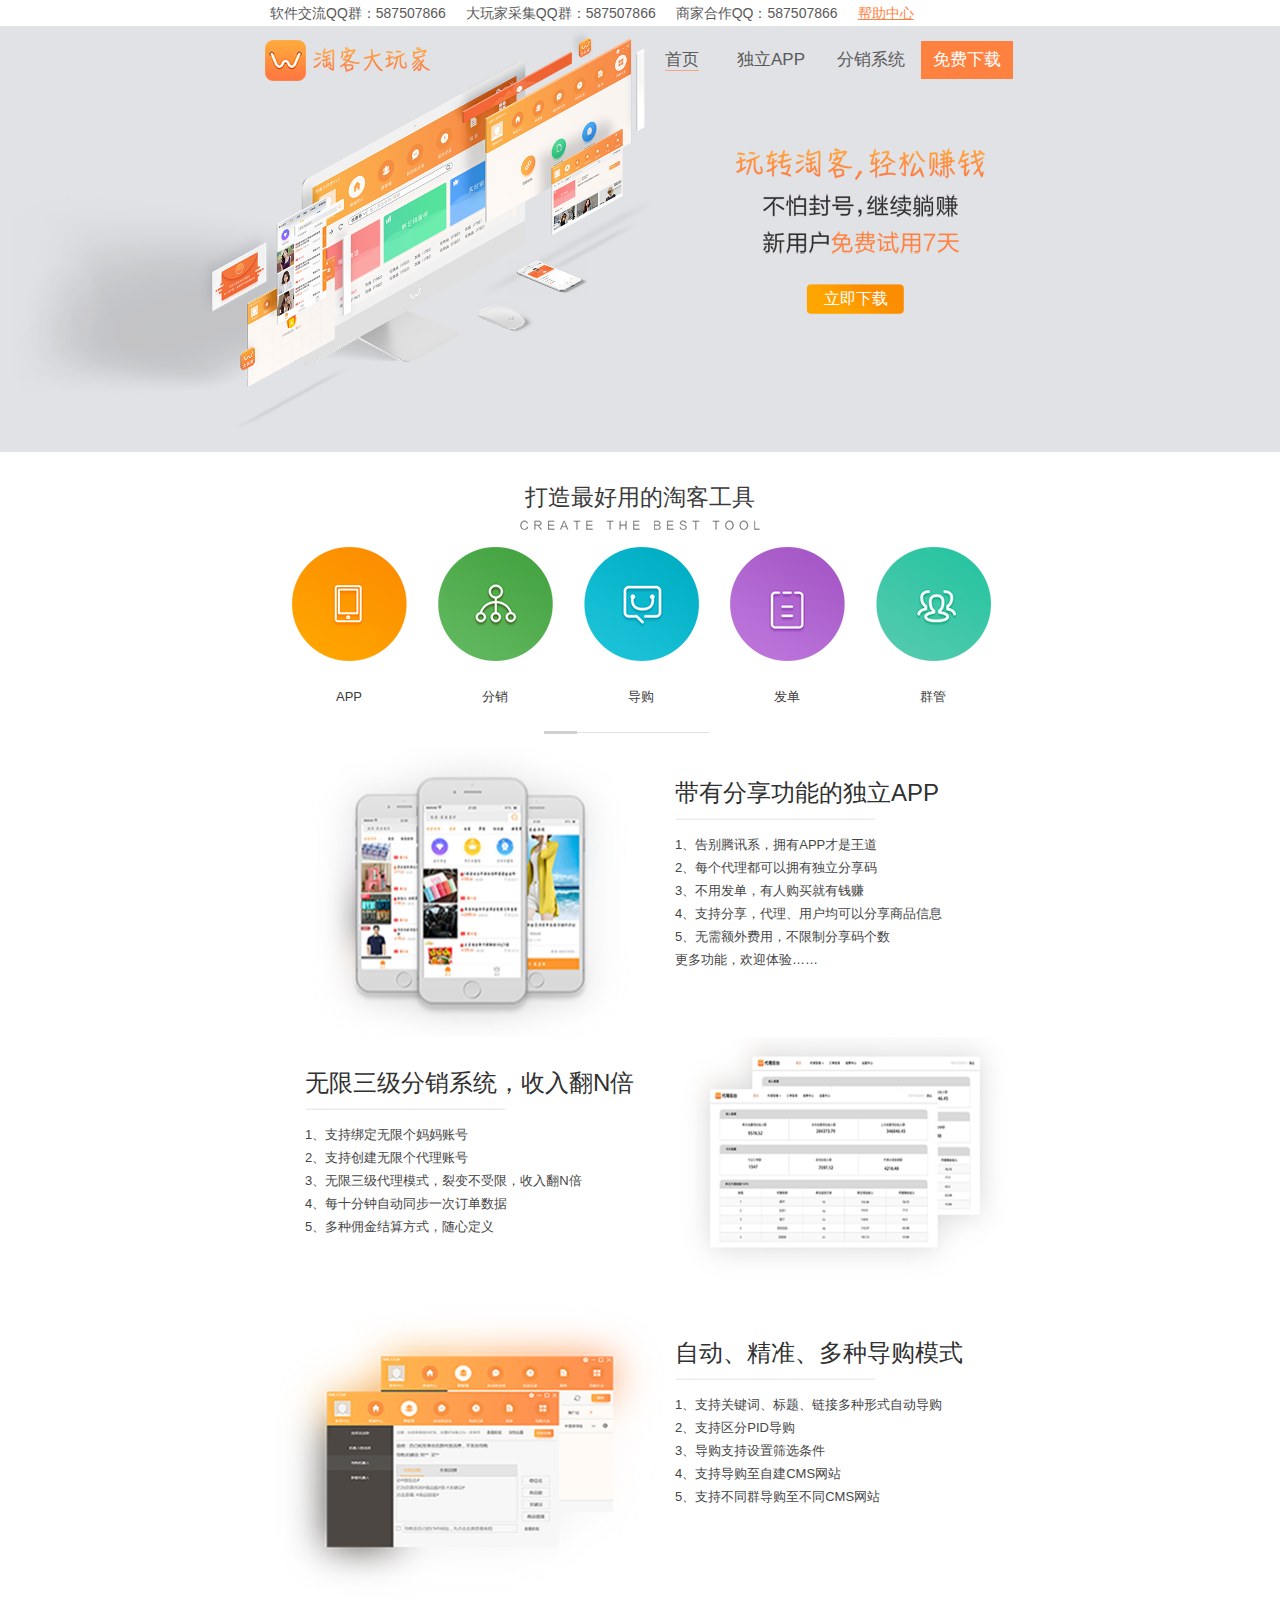
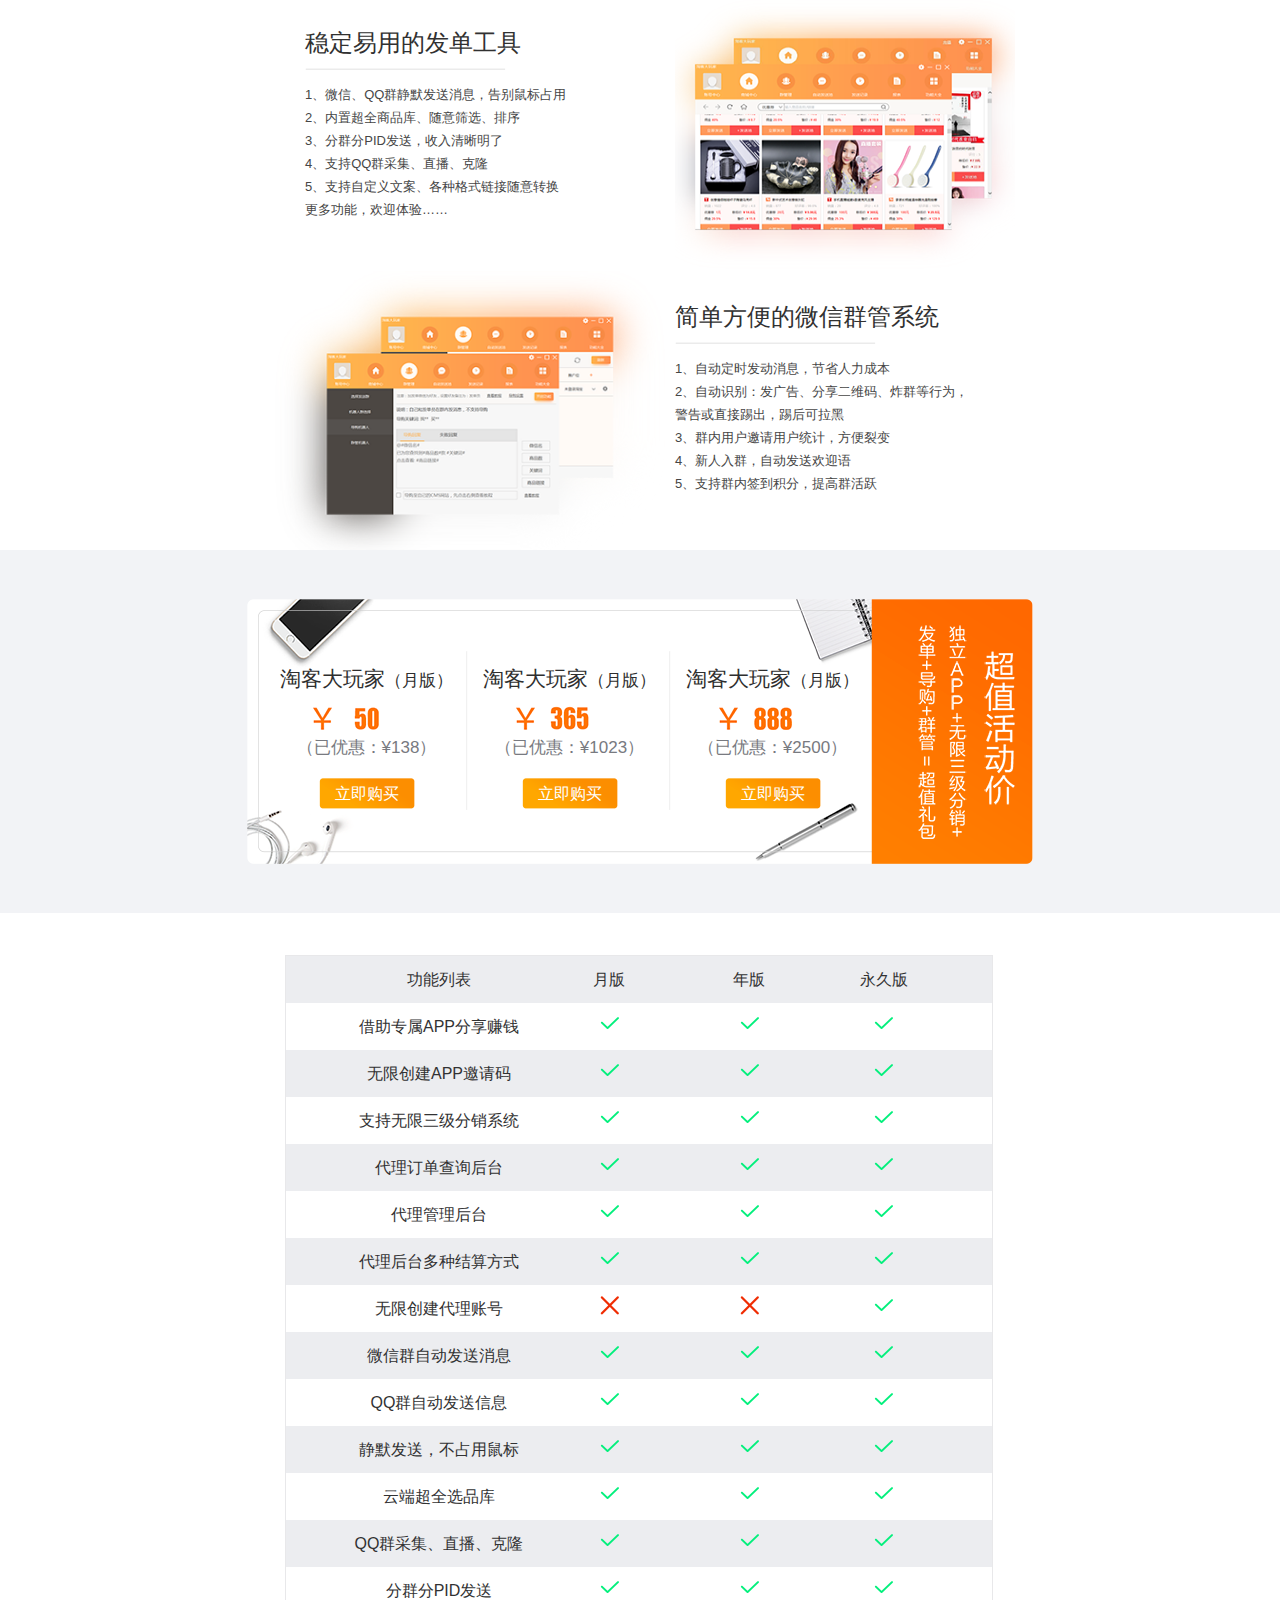
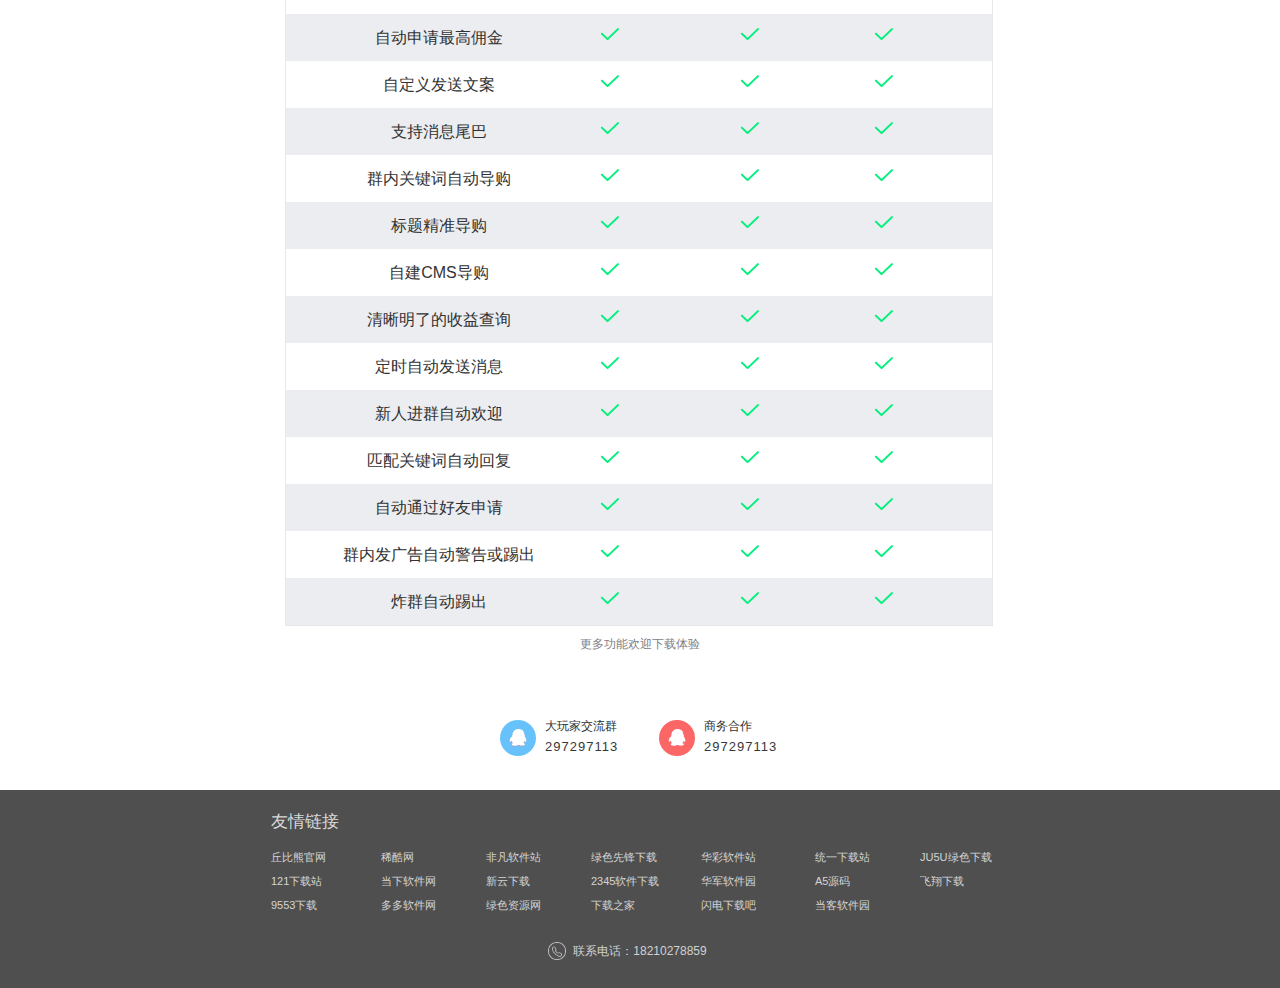
<file: index.html>
<!DOCTYPE html>
<html>
	<head>
		<meta charset="utf-8" />
		<title>淘客大玩家——打造最好用的淘客工具</title>
		<meta name="keywords" content="淘客大玩家，免费淘客软件，淘客发单工具，淘客电脑软件，qq群淘客软件，微信淘客软件" />
		<meta name="description" content="淘客，大玩家，淘客大玩家，淘客发单，免费淘客工具，代理系统，分佣系统，超级淘客，美丽折，大淘客，千语淘客助手，万能淘客，懒懒淘客，淘客发单工具，发单助手，群管理，微信群管" />
		<link rel="shortcut icon" href="img/favicon.ico">
	<link href="css/index.css?33bcb84c3fbdcc78f749" rel="stylesheet"></head>
	<body>
		<div class="container">
			<div class="container_center">
				<div class="toastBuy">
					<h4>下载淘客大玩家，在软件内充值。</h4>
					<div class="click_buy">
						<p class="true">立即下载</p>
						<p class="false">我知道了</p>
					</div>
				</div>
				<ul class="i_title">
					<li>软件交流QQ群：587507866</li>
					<li>大玩家采集QQ群：587507866</li>
					<li>商家合作QQ：587507866</li>
					<a href="https://www.kancloud.cn/taokedawanjia/list/359975/"><li class="help">帮助中心</li></a>
				</ul>
				<div class="banner">
					<div class="banner_center">
						<div class="banner_nav">
							<h4><span></span></h4>
							<ul>
								<a href="index.html" class="ban_sy"><li class="active">首页</li></a>
								<a href="naquangw.html"><li>独立APP</li></a>
								<a href="http://vips.taokedawanjia.com/"><li>分销系统</li></a>
								<a href="http://fdl.qiubixiong.com/yxl1/setup_tkdawanjia_3.0.1.1027.exe"><p>免费下载</p></a>
							</ul>
						</div>
						
							<img src="img/menu_bg.png" class="banner_img"/>
						
						
						<div class="banner_text">
							<h4></h4>
							<p id="downLoad">立即下载</p>
						</div>
					</div>
					
				</div>
				
				<div class="menu">
					
					<div class="menu_title">打造最好用的淘客工具</div>
					<div class="menuFixed">
						<ul class="menu_nav">
							<a href="#menuApp"><li class="menu_APP">APP</li></a>
							<a href="#menuFX"><li class="menu_fx">分销</li></a>
							<a href="#menuDG"><li class="menu_dg">导购</li></a>
							<a href="#menuFD"><li class="menu_fd">发单</li></a>
							<a href="#menuQG"><li class="menu_qg">群管</li></a>
						</ul>
						<ul class="menu_bar">
							<li class="active"></li>
							<li></li>
							<li></li>
							<li></li>
							<li></li>
						</ul>
						<div class="menu_box">
							<div class="box_scroll">
								<div id="menuApp" class="menu_content">
								<div class="menu_img">
								</div>
								<div class="menu_txt">
									<h4>带有分享功能的独立APP</h4>
									<ul>
										<li>1、告别腾讯系，拥有APP才是王道</li>
										<li>2、每个代理都可以拥有独立分享码</li>
										<li>3、不用发单，有人购买就有钱赚</li>
										<li>4、支持分享，代理、用户均可以分享商品信息</li>
										<li>5、无需额外费用，不限制分享码个数</li>
										<li>更多功能，欢迎体验……</li>
									</ul>
								</div>
							</div>
							<div id="menuFX" class="menu_contentLeft">
								<div class="menu_txt">
									<h4>无限三级分销系统，收入翻N倍</h4>
									<ul>
										<li>1、支持绑定无限个妈妈账号</li>
										<li>2、支持创建无限个代理账号</li>
										<li>3、无限三级代理模式，裂变不受限，收入翻N倍</li>
										<li>4、每十分钟自动同步一次订单数据</li>
										<li>5、多种佣金结算方式，随心定义</li>
									</ul>
								</div>
								<div class="menu_img">
								</div>
							</div>
							<div id="menuDG" class="menu_content">
								<div class="menu_img">
								</div>
								<div class="menu_txt">
									<h4>自动、精准、多种导购模式</h4>
									<ul>
										<li>1、支持关键词、标题、链接多种形式自动导购</li>
										<li>2、支持区分PID导购</li>
										<li>3、导购支持设置筛选条件</li>
										<li>4、支持导购至自建CMS网站</li>
										<li>5、支持不同群导购至不同CMS网站</li>
									</ul>
								</div>
							</div>
							
							<div id="menuFD" class="menu_contentLeft">
								<div class="menu_txt">
									<h4>稳定易用的发单工具</h4>
									<ul>
										<li>1、微信、QQ群静默发送消息，告别鼠标占用</li>
										<li>2、内置超全商品库、随意筛选、排序</li>
										<li>3、分群分PID发送，收入清晰明了</li>
										<li>4、支持QQ群采集、直播、克隆</li>
										<li>5、支持自定义文案、各种格式链接随意转换</li>
										<li>更多功能，欢迎体验……</li>
									</ul>
								</div>
								<div class="menu_img">
								</div>
							</div>
							
							<div id="menuQG" class="menu_content">
								<div class="menu_img">
								</div>
								<div class="menu_txt">
									<h4>简单方便的微信群管系统</h4>
									<ul>
										<li>1、自动定时发动消息，节省人力成本</li>
										<li>2、自动识别：发广告、分享二维码、炸群等行为，</li>
										<li>警告或直接踢出，踢后可拉黑</li>
										<li>3、群内用户邀请用户统计，方便裂变</li>
										<li>4、新人入群，自动发送欢迎语</li>
										<li>5、支持群内签到积分，提高群活跃</li>
									</ul>
								</div>
							</div>
							</div>
							
						</div>
					</div>
				</div>
				<div id="price">
					<div class="priceBox">
						<ul class="price_list monthVersion">
							<li class="price_name"><h4>淘客大玩家<span>（月版）</span></h4></li>
							<li class="price_num"><i></i><span style="display: none;">50</span></li>
							<li class="price_save">（已优惠：&yen;<span>138</span>）</li>
							<li class="price_buy">立即购买</li>
						</ul>
						<ul class="price_list yearsVersion">
							<li class="price_name"><h4>淘客大玩家<span>（月版）</span></h4></li>
							<li class="price_num"><i></i><span style="display: none;">365</span></li>
							<li class="price_save">（已优惠：&yen;<span>1023</span>）</li>
							<li class="price_buy">立即购买</li>
						</ul>
						<ul class="price_list liftVersion">
							<li class="price_name"><h4>淘客大玩家<span>（月版）</span></h4></li>
							<li class="price_num"><i></i><span style="display: none;">888</span></li>
							<li class="price_save">（已优惠：&yen;<span>2500</span>）</li>
							<li class="price_buy">立即购买</li>
						</ul>
						<div class="landscapeTxt">
							
						</div>
					</div>
				</div>
				<div id="limitGrid">
					<ul>
						<li class="grey">
							<p class="limit_type">功能列表</p>
							<p>月版</p>
							<p>年版</p>
							<p class="limit_lift">永久版</p>
						</li>
						<li>
							<p class="limit_type">借助专属APP分享赚钱</p>
							<p class="bg"></p>
							<p class="bg"></p>
							<p class="limit_lift bg"></p>
						</li>
						<li class="grey">
							<p class="limit_type">无限创建APP邀请码</p>
							<p class="bg"></p>
							<p class="bg"></p>
							<p class="limit_lift bg"></p>
						</li>
						<li>
							<p class="limit_type">支持无限三级分销系统</p>
							<p class="bg"></p>
							<p class="bg"></p>
							<p class="limit_lift bg"></p>
						</li>
						<li class="grey">
							<p class="limit_type">代理订单查询后台</p>
							<p class="bg"></p>
							<p class="bg"></p>
							<p class="limit_lift bg"></p>
						</li>
						<li>
							<p class="limit_type">代理管理后台</p>
							<p class="bg"></p>
							<p class="bg"></p>
							<p class="limit_lift bg"></p>
						</li>
						<li class="grey">
							<p class="limit_type">代理后台多种结算方式</p>
							<p class="bg"></p>
							<p class="bg"></p>
							<p class="limit_lift bg"></p>
						</li>
						<li>
							<p class="limit_type">无限创建代理账号</p>
							<p class="DLbg"></p>
							<p class="DLbg"></p>
							<p class="limit_lift bg"></p>
						</li>
						<li class="grey">
							<p class="limit_type">微信群自动发送消息</p>
							<p class="bg"></p>
							<p class="bg"></p>
							<p class="limit_lift bg"></p>
						</li>
						<li>
							<p class="limit_type">QQ群自动发送信息</p>
							<p class="bg"></p>
							<p class="bg"></p>
							<p class="limit_lift bg"></p>
						</li>
						<li class="grey">
							<p class="limit_type">静默发送，不占用鼠标</p>
							<p class="bg"></p>
							<p class="bg"></p>
							<p class="limit_lift bg"></p>
						</li>
						<li>
							<p class="limit_type">云端超全选品库</p>
							<p class="bg"></p>
							<p class="bg"></p>
							<p class="limit_lift bg"></p>
						</li>
						<li class="grey">
							<p class="limit_type">QQ群采集、直播、克隆</p>
							<p class="bg"></p>
							<p class="bg"></p>
							<p class="limit_lift bg"></p>
						</li>
						<li>
							<p class="limit_type">分群分PID发送</p>
							<p class="bg"></p>
							<p class="bg"></p>
							<p class="limit_lift bg"></p>
						</li>
						<li class="grey">
							<p class="limit_type">自动申请最高佣金</p>
							<p class="bg"></p>
							<p class="bg"></p>
							<p class="limit_lift bg"></p>
						</li>
						<li>
							<p class="limit_type">自定义发送文案</p>
							<p class="bg"></p>
							<p class="bg"></p>
							<p class="limit_lift bg"></p>
						</li>
						<li class="grey">
							<p class="limit_type">支持消息尾巴</p>
							<p class="bg"></p>
							<p class="bg"></p>
							<p class="limit_lift bg"></p>
						</li>
						<li>
							<p class="limit_type">群内关键词自动导购</p>
							<p class="bg"></p>
							<p class="bg"></p>
							<p class="limit_lift bg"></p>
						</li>
						<li class="grey">
							<p class="limit_type">标题精准导购</p>
							<p class="bg"></p>
							<p class="bg"></p>
							<p class="limit_lift bg"></p>
						</li>
						<li>
							<p class="limit_type">自建CMS导购</p>
							<p class="bg"></p>
							<p class="bg"></p>
							<p class="limit_lift bg"></p>
						</li>
						<li class="grey">
							<p class="limit_type">清晰明了的收益查询</p>
							<p class="bg"></p>
							<p class="bg"></p>
							<p class="limit_lift bg"></p>
						</li>
						<li>
							<p class="limit_type">定时自动发送消息</p>
							<p class="bg"></p>
							<p class="bg"></p>
							<p class="limit_lift bg"></p>
						</li>
						<li class="grey">
							<p class="limit_type">新人进群自动欢迎</p>
							<p class="bg"></p>
							<p class="bg"></p>
							<p class="limit_lift bg"></p>
						</li>
						<li>
							<p class="limit_type">匹配关键词自动回复</p>
							<p class="bg"></p>
							<p class="bg"></p>
							<p class="limit_lift bg"></p>
						</li>
						<li class="grey">
							<p class="limit_type">自动通过好友申请</p>
							<p class="bg"></p>
							<p class="bg"></p>
							<p class="limit_lift bg"></p>
						</li>
						<li>
							<p class="limit_type">群内发广告自动警告或踢出</p>
							<p class="bg"></p>
							<p class="bg"></p>
							<p class="limit_lift bg"></p>
						</li>
						<li class="grey">
							<p class="limit_type">炸群自动踢出</p>
							<p class="true_grey bg"></p>
							<p class="bg"></p>
							<p class="limit_lift bg"></p>
						</li>
					</ul>
					<a href="javascript:;" class="lookMore">更多功能欢迎下载体验</a>
				</div>
				<div class="menu_tail">
					<div class="mnt_center">
						<div class="dwj_qq contact">
							<div class="img">
								<span></span>
								<img src="img/qq.png" />
							</div>
							<div class="text">
								<p>大玩家交流群</p>
								<h4>297297113</h4>
							</div>
						</div>
						<div class="dwj_com contact">
							<div class="img">
								<span></span>
								<img src="img/qq.png" />
							</div>
							<div class="text">
								<p>商务合作</p>
								<h4>297297113</h4>
							</div>
						</div>
					</div>
				</div>
				<div class="footer">
					<div class="footer_center">
						<h4>友情链接</h4>
						<div class="footerUList">
							<ul class="footerU1 footerU">
								<a target="_blank" href="http://www.qiubixiong.com/"><li>丘比熊官网</li></a>
								<a target="_blank" href="http://www.121down.com/"><li>121下载站</li></a>
								<a target="_blank" href="http://www.9553.com/"><li>9553下载</li></a>
							</ul>
							
							<ul class="footerU2 footerU">
								<a target="_blank" href="http://www.ckook.com/"><li>稀酷网</li></a>
								<a target="_blank" href="http://www.downxia.com/"><li>当下软件网</li></a>
								<a target="_blank" href="http://www.ddooo.com/"><li>多多软件网</li></a>
							</ul>
							
							<ul class="footerU2 footerU">
								<a target="_blank" href="http://www.crsky.com/"><li>非凡软件站</li></a>
								<a target="_blank" href="http://www.newasp.net/"><li>新云下载</li></a>
								<a target="_blank" href="http://www.downcc.com/"><li>绿色资源网</li></a>
							</ul>
							
							<ul class="footerU1 footerU">
								<a target="_blank" href="http://www.greenxf.com/"><li>绿色先锋下载</li></a>
								<a target="_blank" href="http://www.duote.com/"><li>2345软件下载</li></a>
								<a target="_blank" href="http://www.xiazaizhijia.com/"><li>下载之家</li></a>
							</ul>
							
							<ul class="footerU3 footerU">
								<a target="_blank" href="http://www.huacolor.com/"><li>华彩软件站</li></a>
								<a target="_blank" href="http://www.onlinedown.net/"><li>华军软件园</li></a>
								<a target="_blank" href="http://www.sdbeta.com/"><li>闪电下载吧</li></a>
							</ul>
							
							<ul class="footerU2 footerU">
								<a target="_blank" href="http://www.3987.com/"><li>统一下载站</li></a>
								<a target="_blank" href="http://down.admin5.com/"><li>A5源码</li></a>
								<a target="_blank" href="http://www.downkr.com/"><li>当客软件园</li></a>
							</ul>
							
							<ul class="footerU4 footerU">
								<a target="_blank" href="http://www.jz5u.com/"><li>JU5U绿色下载</li></a>
								<a target="_blank" href="http://www.52z.com/"><li>飞翔下载</li></a>
							</ul>
						</div>
						<div class="footer_phone"><img src="img/yqm_phone.png"/>联系电话：18210278859</div>
					</div>
				</div>
			</div>
		</div>
		
	<script type="text/javascript" src="js/vender.js?33bcb84c3fbdcc78f749"></script><script type="text/javascript" src="js/index.js?33bcb84c3fbdcc78f749"></script></body>
</html>
</file>
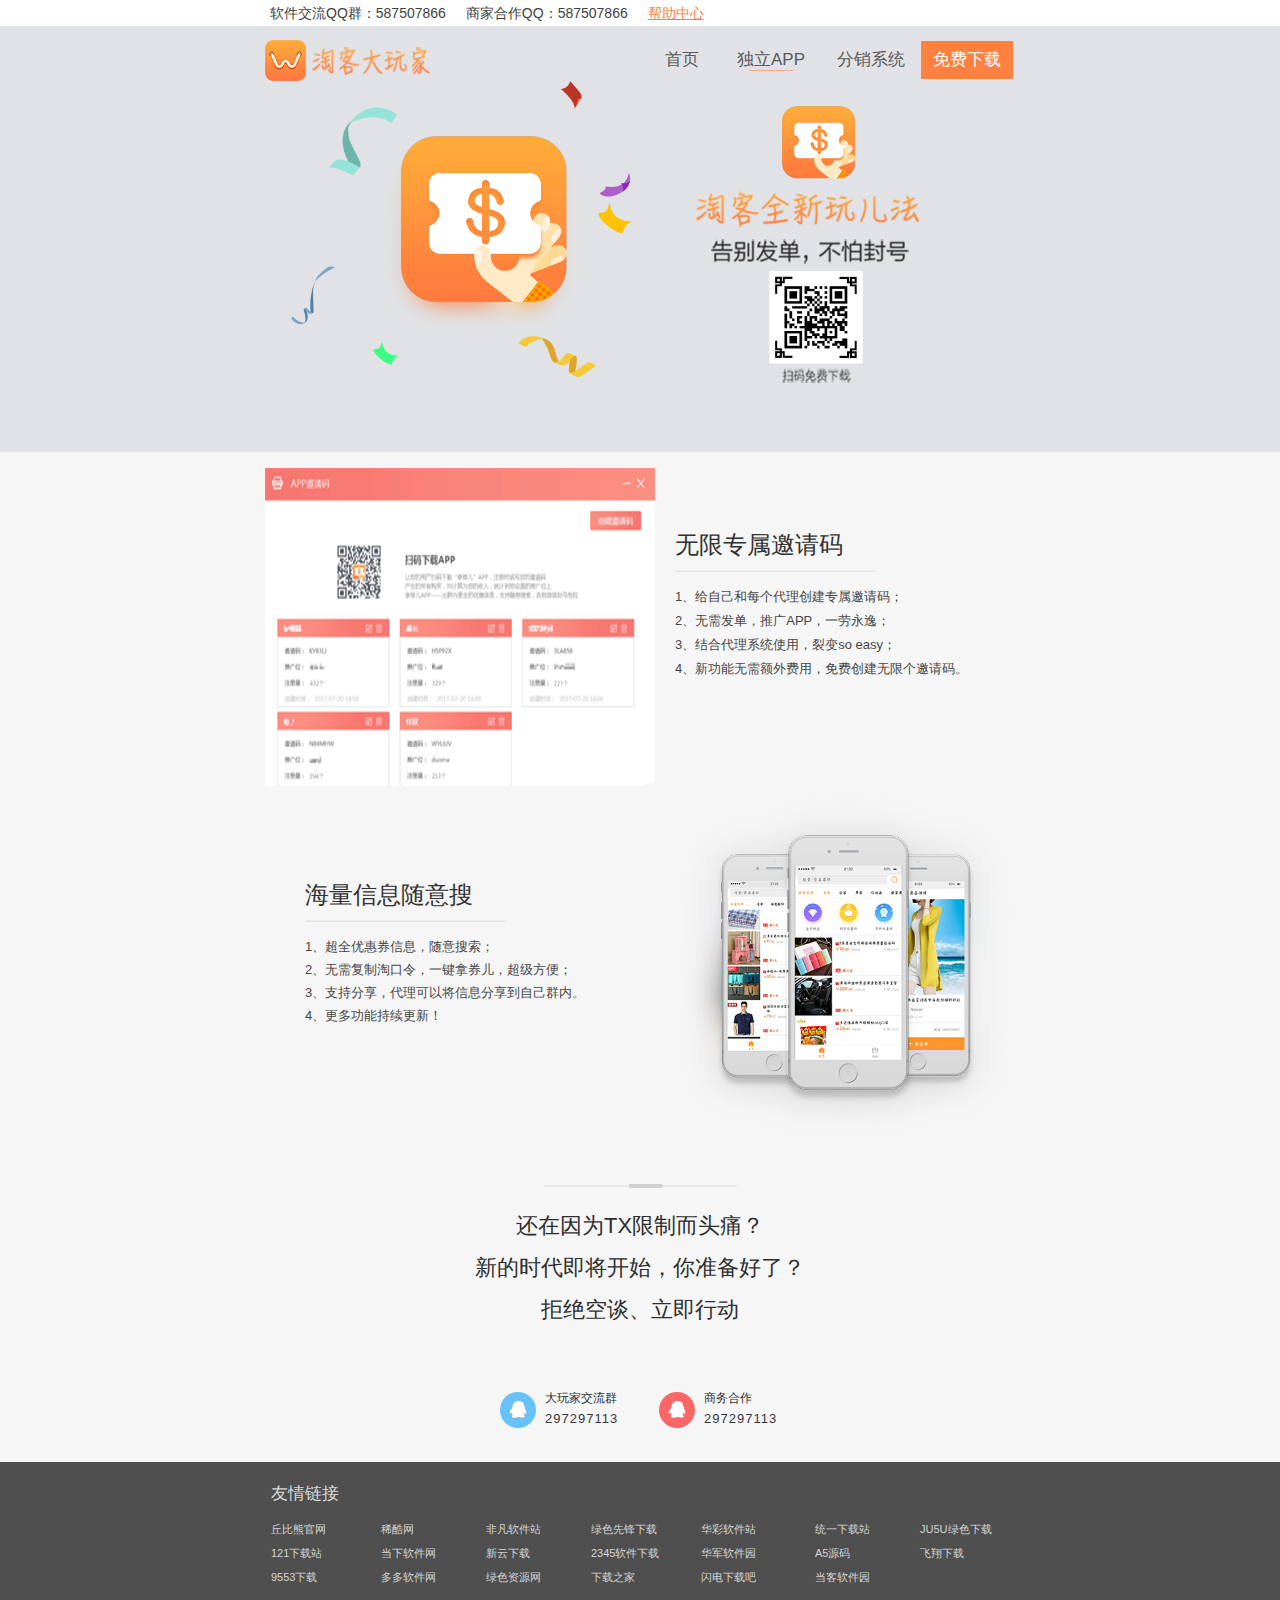
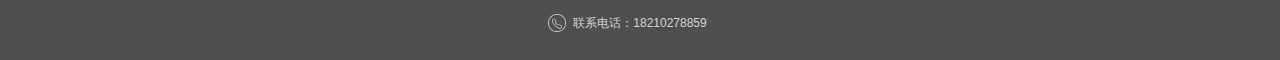
<file: naquangw.html>
<!doctype html>
<html lang="en">
<head>
	<meta charset="UTF-8" />
	<title>淘客大玩家——打造最好用的淘客工具淘客大玩家——打造最好用的淘客工具</title>
	<meta name="keywords" content="淘客大玩家，免费淘客软件，淘客发单工具，淘客电脑软件，qq群淘客软件，微信淘客软件" />
	<meta name="description" content="淘客，大玩家，淘客大玩家，淘客发单，免费淘客工具，代理系统，分佣系统，超级淘客，美丽折，大淘客，千语淘客助手，万能淘客，懒懒淘客，淘客发单工具，发单助手，群管理，微信群管" />
	<link rel="shortcut icon" href="img/favicon.ico">
<link href="css/gw.css?33bcb84c3fbdcc78f749" rel="stylesheet"></head>
<body>
	<div class="container">
		<div class="container_center">
			<ul id="header">
				<li>软件交流QQ群：587507866</li>
				<li>商家合作QQ：587507866</li>
				<a href="https://www.kancloud.cn/taokedawanjia/list/359975/"><li class="help">帮助中心</li></a>
			</ul>
			<div class="banner">
				<div class="bannerBox">
					<ul>
						<a href="index.html" class="ban_sy">首页</a>
						<a href="naquangw.html"><li class="active">独立APP</li></a>
						<a href="http://vips.taokedawanjia.com/"><li>分销系统</li></a>
						<a href="http://fdl.qiubixiong.com/yxl1/setup_tkdawanjia_3.0.1.1027.exe"><p>免费下载</p></a>
					</ul>
					<img src="img/banner_logo.png" class="banner_logo" />
					<img src="img/banner_title.png" class="banner_title" />
					<img src="img/bannerbg.png" class="banner_content"/>
				</div>
			</div>
			<div class="menu">
				<div class="menu_box">
					<div class="menu_content">
						<div class="menu_img">
							<img src="img/appwelcome.png" />
						</div>
						<div class="menu_txt">
							<h4>无限专属邀请码</h4>
							<ul>
								<li>1、给自己和每个代理创建专属邀请码；</li>
								<li>2、无需发单，推广APP，一劳永逸；</li>
								<li>3、结合代理系统使用，裂变so easy；</li>
								<li>4、新功能无需额外费用，免费创建无限个邀请码。</li>
							</ul>
						</div>
					</div>
					<div class="menu_contentLeft">
						<div class="menu_txt">
							<h4>海量信息随意搜</h4>
							<ul>
								<li>1、超全优惠券信息，随意搜索；</li>
								<li>2、无需复制淘口令，一键拿券儿，超级方便；</li>
								<li>3、支持分享，代理可以将信息分享到自己群内。</li>
								<li>4、更多功能持续更新！</li>
							</ul>
						</div>
						<div class="menu_img">
							<img src="img/yqmPhone.png" />
						</div>
					</div>
					<div class="mc_slogan">
						<img src="img/yqm_border.png" />
						<h3>还在因为TX限制而头痛？</h3>
						<h3>新的时代即将开始，你准备好了？</h3>
						<h3>拒绝空谈、立即行动</h3>
					</div>
				</div>
			</div>
			<div class="menu_tail">
				<div class="mnt_center">
					<div class="dwj_qq contact">
						<div class="img">
							<span></span>
							<img src="img/qq.png" />
						</div>
						<div class="text">
							<p>大玩家交流群</p>
							<h4>297297113</h4>
						</div>
					</div>
					<div class="dwj_com contact">
						<div class="img">
							<span></span>
							<img src="img/qq.png" />
						</div>
						<div class="text">
							<p>商务合作</p>
							<h4>297297113</h4>
						</div>
					</div>
				</div>
			</div>
			<div class="footer">
				<div class="footer_center">
					<h4>友情链接</h4>
					<div class="footerUList">
						<ul class="footerU1 footerU">
							<a target="_blank" href="http://www.qiubixiong.com/"><li>丘比熊官网</li></a>
							<a target="_blank" href="http://www.121down.com/"><li>121下载站</li></a>
							<a target="_blank" href="http://www.9553.com/"><li>9553下载</li></a>
						</ul>
						
						<ul class="footerU2 footerU">
							<a target="_blank" href="http://www.ckook.com/"><li>稀酷网</li></a>
							<a target="_blank" href="http://www.downxia.com/"><li>当下软件网</li></a>
							<a target="_blank" href="http://www.ddooo.com/"><li>多多软件网</li></a>
						</ul>
						
						<ul class="footerU2 footerU">
							<a target="_blank" href="http://www.crsky.com/"><li>非凡软件站</li></a>
							<a target="_blank" href="http://www.newasp.net/"><li>新云下载</li></a>
							<a target="_blank" href="http://www.downcc.com/"><li>绿色资源网</li></a>
						</ul>
						
						<ul class="footerU1 footerU">
							<a target="_blank" href="http://www.greenxf.com/"><li>绿色先锋下载</li></a>
							<a target="_blank" href="http://www.duote.com/"><li>2345软件下载</li></a>
							<a target="_blank" href="http://www.xiazaizhijia.com/"><li>下载之家</li></a>
						</ul>
						
						<ul class="footerU3 footerU">
							<a target="_blank" href="http://www.huacolor.com/"><li>华彩软件站</li></a>
							<a target="_blank" href="http://www.onlinedown.net/"><li>华军软件园</li></a>
							<a target="_blank" href="http://www.sdbeta.com/"><li>闪电下载吧</li></a>
						</ul>
						
						<ul class="footerU2 footerU">
							<a target="_blank" href="http://www.3987.com/"><li>统一下载站</li></a>
							<a target="_blank" href="http://down.admin5.com/"><li>A5源码</li></a>
							<a target="_blank" href="http://www.downkr.com/"><li>当客软件园</li></a>
						</ul>
						
						<ul class="footerU4 footerU">
							<a target="_blank" href="http://www.jz5u.com/"><li>JU5U绿色下载</li></a>
							<a target="_blank" href="http://www.52z.com/"><li>飞翔下载</li></a>
						</ul>
					</div>
					<div class="footer_phone"><img src="img/yqm_phone.png"/>联系电话：18210278859</div>
				</div>
			</div>
		</div>
	</div>

<script type="text/javascript" src="js/vender.js?33bcb84c3fbdcc78f749"></script><script type="text/javascript" src="js/gw.js?33bcb84c3fbdcc78f749"></script></body>
</html>
</file>
<file: css/index.css>
html{font-family:Microsoft YaHei UI,Microsoft YaHei,sans-serif;-webkit-text-size-adjust:none}address,applet,article,aside,blockquote,body,canvas,caption,dd,details,div,dl,dt,embed,figcaption,figure,footer,h1,h2,h3,h4,h5,h6,header,html,iframe,li,menu,nav,object,ol,p,pre,section,table,tbody,td,tfoot,th,thead,tr,ul{margin:0;padding:0;border:0;vertical-align:baseline}li{list-style:none}article,aside,details,figcaption,figure,footer,header,nav,section{display:block}audio,canvas,progress,video{display:inline-block}audio:not([controls]){display:none;height:0}a{text-decoration:none}img{border:0;display:block}hr{-moz-box-sizing:content-box;box-sizing:content-box;height:0}button,input,optgroup,select,textarea{color:inherit;font:inherit;margin:0;outline:none;line-height:normal}button{overflow:visible}button,select{text-transform:none}button,html input[type=button],input[type=reset],input[type=submit]{-webkit-appearance:button;cursor:pointer}button[disabled],html input[disabled]{cursor:default}button::-moz-focus-inner,input::-moz-focus-inner{border:0;padding:0}input{line-height:normal}input[type=checkbox],input[type=radio]{box-sizing:border-box;padding:0}input[type=number]::-webkit-inner-spin-button,input[type=number]::-webkit-outer-spin-button{height:auto}input[type=search]{-webkit-appearance:textfield;-moz-box-sizing:content-box;-webkit-box-sizing:content-box;box-sizing:content-box}input[type=search]::-webkit-search-cancel-button,input[type=search]::-webkit-search-decoration{-webkit-appearance:none}textarea{overflow:auto}body{overflow-x:hidden;overflow-y:scroll}.container{width:100%;height:100%}.container .container_center{min-width:1200px;margin:0 auto}.container .container_center .i_title{width:750px;margin:0 auto;height:26px}.container .container_center .i_title li{height:26px;line-height:26px;font-size:14px;color:#595959;padding:0 15px 0 5px;float:left}.container .container_center .i_title .help{color:#ff813f;text-decoration:underline}.container .container_center .banner{width:100%;height:426px;background:#e1e2e5}.container .container_center .banner .banner_center{width:750px;height:426px;margin:0 auto;position:relative}.container .container_center .banner .banner_img{width:641px;height:426px;position:absolute;left:-252px;top:2px}.container .container_center .banner .banner_nav{width:750px;margin:0 auto;height:68px}.container .container_center .banner .banner_nav h4{width:400px;height:68px;float:left;background:url(../img/banner_logo.png) no-repeat 0;background-size:41px;-webkit-background-size:41px}.container .container_center .banner .banner_nav h4 span{display:block;height:68px;background:url(../img/banner_title.png) no-repeat 48px;background-size:117px 26px;-webkit-background-size:117px 26px}.container .container_center .banner .banner_nav ul{width:350px;height:68px;float:left}.container .container_center .banner .banner_nav ul a{font-size:17px;color:#5a5a5b;text-align:left;height:68px;line-height:68px;float:left}.container .container_center .banner .banner_nav ul .ban_sy{padding-right:22px}.container .container_center .banner .banner_nav ul .ban_sy li{padding:0}.container .container_center .banner .banner_nav ul a li{padding:0 16px}.container .container_center .banner .banner_nav ul a li.active{background:url(../img/banner_border.png) no-repeat center 44px;background-size:46px 1px;-webkit-background-size:46px 1px}.container .container_center .banner .banner_nav ul a p{width:92px;height:38px;background:#ff813f;line-height:38px;text-align:center;color:#fff;font-size:17px;margin-top:15px}.container .container_center .banner .banner_text{width:750px;margin:0 auto;height:220px}.container .container_center .banner .banner_text h4{width:100%;height:160px;background:url(../img/banner_wenzi.png) no-repeat 94% bottom;background-size:249px 106px;-webkit-background-size:249px 106px}.container .container_center .banner .banner_text p{width:100%;height:90px;line-height:90px;font-size:16px;color:#fff;background:url(../img/banner_down.png) no-repeat 83%;background-size:98px 30px;-webkit-background-size:98px 30px;text-indent:74.5%;text-align:left;cursor:pointer}.container .container_center .menu{width:750px;margin:0 auto;height:1698px;background:#fff}.container .container_center .menu .menu_title{width:100%;height:90px;text-align:center;font-size:23px;color:#3a3a3a;background:url(../img/menu_title.png) no-repeat center 68px;background-size:240px 10px;-webkit-background-size:240px 10px;line-height:90px}.container .container_center .menu .menu_nav{width:739px;padding-left:11px;height:189px}.container .container_center .menu .menu_nav li{float:left;width:146px;height:189px;text-align:center;color:#3c3b3b;font-size:13px;line-height:310px}.container .container_center .menu .menu_nav .menu_APP{background:url(../img/menu_app.png) no-repeat center 5px}.container .container_center .menu .menu_nav .menu_fx{background:url(../img/menu_fx.png) no-repeat center 5px}.container .container_center .menu .menu_nav .menu_dg{background:url(../img/menu_dg.png) no-repeat center 5px}.container .container_center .menu .menu_nav .menu_fd{background:url(../img/menu_fd.png) no-repeat center 5px}.container .container_center .menu .menu_nav .menu_qg{background:url(../img/menu_qg.png) no-repeat center 5px}.container .container_center .menu .menu_bar{width:192px;height:0;margin:0 auto}.container .container_center .menu .menu_bar li{float:left;width:33px;height:1px;border-bottom:1px solid #e0e3e3}.container .container_center .menu .menu_bar li.active{height:0;border-bottom:3px solid #d0d0d0}.container .container_center .menu .menu_box{width:750px;height:1400px;margin:0 auto;padding-top:16px}.container .container_center .menu .menu_box .menu_content{width:100%;height:270px}.container .container_center .menu .menu_box .menu_content .menu_img{width:390px;height:270px;float:left;background:url(../img/menu_img.png) no-repeat 50%;background-size:390px 270px;-webkit-background-size:390px 270px}.container .container_center .menu .menu_box #menuApp .menu_img{width:410px;height:290px;float:left;background:url(../img/app.png) no-repeat 50%;background-size:320px 319px;-webkit-background-size:320px 319px}.container .container_center .menu .menu_box #menuDG .menu_img{width:410px;height:290px;float:left;background:url(../img/daogou.png) no-repeat 50%;background-size:390px 290px;-webkit-background-size:390px 290px}.container .container_center .menu .menu_box #menuQG .menu_img{width:410px;height:290px;float:left;background:url(../img/qunguan.png) no-repeat 50%;background-size:390px 300px;-webkit-background-size:390px 300px}.container .container_center .menu .menu_box .menu_content .menu_txt{width:340px;height:270px;float:left}.container .container_center .menu .menu_box .menu_content .menu_txt h4{width:340px;height:54px;padding-top:19px;font-size:24px;color:#313131;line-height:54px;text-align:left;background:url(../img/menu_border.png) no-repeat 0 100%;background-size:201px 2px;-webkit-background-size:201px 2px;font-weight:100}.container .container_center .menu .menu_box .menu_content .menu_txt ul{width:340px;height:184px;padding-top:13px}.container .container_center .menu .menu_box .menu_content .menu_txt ul li{width:100%;height:23px;line-height:23px;font-size:13px;color:#464646;text-align:left}.container .container_center .menu .menu_box .menu_content .menu_txt ul a{font-size:12px;color:#6a6a6a;text-decoration:underline}.container .container_center .menu .menu_box .menu_contentLeft{width:100%;height:270px}.container .container_center .menu .menu_box .menu_contentLeft .menu_img{width:340px;height:270px;float:left;background:#fff url(../img/menu_imgL.png) no-repeat 50%;background-size:340px 270px;-webkit-background-size:340px 270px}.container .container_center .menu .menu_box #menuFX .menu_img{width:340px;height:270px;float:left;background:#fff url(../img/fenxiao.png) no-repeat center -20px;background-size:340px 270px;-webkit-background-size:340px 270px}.container .container_center .menu .menu_box #menuFD .menu_img{width:340px;height:274px;float:left;background:#fff url(../img/fadan.png) no-repeat 50%;background-size:380px 270px;-webkit-background-size:380px 270px}.container .container_center .menu .menu_box .menu_contentLeft .menu_txt{padding-left:40px;width:370px;height:270px;float:left}.container .container_center .menu .menu_box .menu_contentLeft .menu_txt h4{width:370px;height:54px;padding-top:19px;font-size:24px;color:#313131;line-height:54px;text-align:left;background:url(../img/menu_border.png) no-repeat 0 100%;background-size:201px 2px;-webkit-background-size:201px 2px;font-weight:100}.container .container_center .menu .menu_box .menu_contentLeft .menu_txt ul{width:370px;height:184px;padding-top:13px}.container .container_center .menu .menu_box .menu_contentLeft .menu_txt ul li{width:100%;height:23px;line-height:23px;font-size:13px;color:#464646;text-align:left}.container .container_center #price{width:100%;height:363px;background:#f2f3f6 url(../img/price.png) no-repeat 50%;background-size:786px 265px;-webkit-background-size:786px 265px;position:relative}.container .container_center #price .priceBox{width:750px;height:363px;position:absolute;left:0;top:0;right:0;bottom:0;margin:auto;background:url(../img/wenziPrice.png) no-repeat 100%}.container .container_center #price .priceBox .monthVersion,.container .container_center #price .priceBox .yearsVersion{background:url(../img/listborder.png) no-repeat 100% 100%;background-size:2px 159px;-webkit-background-size:2px 159px}.container .container_center #price .priceBox .price_list{width:203px;height:150px;padding-top:110px;float:left}.container .container_center #price .priceBox .price_list li{width:100%;text-align:center}.container .container_center #price .priceBox .price_list .price_name{height:37px;line-height:37px}.container .container_center #price .priceBox .price_list .price_name h4{color:#2e2e2e;font-weight:300;font-size:21px}.container .container_center #price .priceBox .price_list .price_name span{font-size:17px;font-weight:100}.container .container_center #price .priceBox .price_list .price_num{width:100%;height:42px}.container .container_center #price .priceBox .monthVersion .price_num{background:url(../img/fivemonth.png) no-repeat 50%;background-size:25px 23px;-webkit-background-size:25px 23px}.container .container_center #price .priceBox .yearsVersion .price_num{background:url(../img/years.png) no-repeat 50%;background-size:39px 24px;-webkit-background-size:39px 24px}.container .container_center #price .priceBox .liftVersion .price_num{background:url(../img/lift.png) no-repeat 50%;background-size:38px 23px;-webkit-background-size:38px 23px}.container .container_center #price .priceBox .price_list .price_num i{display:block;width:50%;height:42px;background:url(../img/dollar.png) no-repeat 48px;background-size:19px 23px;-webkit-background-size:19px 23px}.container .container_center #price .priceBox .price_list .price_save{width:100%;height:17px;line-height:1;text-align:center;font-size:17px;color:#787a80}.container .container_center #price .priceBox .price_list .price_buy{width:100%;height:75px;background:url(../img/gobuy.png) no-repeat 50%;background-size:96px 31px;-webkit-background-size:96px 31px;line-height:75px;font-size:16px;text-align:center;color:#fff}.container .container_center #limitGrid{width:710px;height:1335px;padding:42px 20px 0;margin:0 auto}.container .container_center #limitGrid ul{width:706px;height:1269px;border:1px solid #e8e8ea}.container .container_center #limitGrid ul li{width:610px;padding:0 43px 0 53px;font-size:16px;color:#323233;height:47px;line-height:47px;background:#fff}.container .container_center #limitGrid ul .grey{background:#ecedf0}.container .container_center #limitGrid ul li p{width:140px;float:left;text-align:center;height:40px;background-size:19px 13px;-webkit-background-size:19px 13px}.container .container_center #limitGrid ul li .bg{background:url(../img/true.png) no-repeat 50%;background-size:19px 13px;-webkit-background-size:19px 13px}.container .container_center #limitGrid ul li .DLbg{background:url(../img/false.png) no-repeat 50%;background-size:19px;-webkit-background-size:19px}.container .container_center #limitGrid ul .grey.last .limit_type{width:309px}.container .container_center #limitGrid ul .grey.last .true_grey{width:79px;background:url(../img/true.png) no-repeat 6px}.container .container_center #limitGrid ul li .limit_type{width:200px}.container .container_center #limitGrid ul li .limit_lift{width:129px}.container .container_center #limitGrid .lookMore{width:100%;height:36px;line-height:36px;text-align:center;font-size:12px;color:#7e8086;display:block}.container .container_center #limitGrid .lookMore span{margin-left:4px;font-size:8px}.container .container_center .menu_tail{width:100%;margin:0 auto;height:100px;background:#fff}.container .container_center .menu_tail .mnt_center{width:318px;margin:0 auto;height:100px}.container .container_center .menu_tail .contact{float:left;width:140px;padding-left:19px;padding-top:30px;height:70px;margin:0 auto}.container .container_center .menu_tail .contact .img{position:relative;float:left;width:36px;height:36px;border-radius:100%;-moz-border-radius:100%;-webkit-border-radius:100%;text-align:center;z-index:100}.container .container_center .menu_tail .dwj_qq .img{background:#67c2fb}.container .container_center .menu_tail .dwj_com .img{background:#fb6767}.container .container_center .menu_tail .contact .img img{width:18px;height:18px;position:absolute;left:0;right:0;top:0;bottom:0;margin:auto}.container .container_center .menu_tail .contact .text{width:95px;height:64px;padding-left:9px;float:left}.container .container_center .menu_tail .contact .text p{width:100%;height:20px;font-size:12px;color:#2e2e2e;line-height:1}.container .container_center .menu_tail .contact .text h4{width:100%;height:22px;font-size:13px;color:#373737;line-height:1;letter-spacing:1px;font-weight:100}.container .container_center .footer{width:100%;height:198px;background:#4f4f4f}.container .container_center .footer .footer_center{width:750px;margin:0 auto;height:190px;padding-top:8px}.container .container_center .footer .footer_center h4{width:100%;height:47px;line-height:47px;font-size:17px;font-weight:100;color:#d8d8d8;text-align:left;text-indent:6px}.container .container_center .footer .footer_center .footerUList{width:100%;height:97px}.container .container_center .footer .footer_center .footerUList .footerU{float:left;height:auto}.container .container_center .footer .footer_center .footerUList .footerU1{width:110px}.container .container_center .footer .footer_center .footerUList .footerU2{width:105px}.container .container_center .footer .footer_center .footerUList .footerU3{width:114px}.container .container_center .footer .footer_center .footerUList .footerU4{width:89px}.container .container_center .footer .footer_center .footerUList .footerU li{width:100%;height:24px;font-size:11px;color:#d4d4d4;text-align:left;text-indent:6px;line-height:24px}.container .container_center .footer .footer_center .footer_phone{height:18px;width:750px;margin:0 auto;font-size:12px;color:#d1d1d1;line-height:18px;text-align:center;position:relative}.container .container_center .footer .footer_center .footer_phone img{width:18px;height:18px;position:absolute;left:283px}.container .container_center .toastBuy{position:fixed;right:0;left:0;top:0;bottom:0;margin:auto;width:400px;height:265px;background:url(../img/toast.png) no-repeat 50%;z-index:666;display:none}.container .container_center .toastBuy h4{width:100%;height:108px;line-height:108px;margin-top:64px;font-size:20px;color:#f50;text-align:center;font-weight:100}.container .container_center .toastBuy .click_buy{width:294px;height:38px;margin:0 auto}.container .container_center .toastBuy .click_buy p{width:98px;height:38px;line-height:38px;font-size:14px;text-align:center;cursor:pointer}.container .container_center .toastBuy .click_buy .true{float:left;color:#fff}.container .container_center .toastBuy .click_buy .false{float:right;color:#272727}
</file>
<file: css/gw.css>
html{font-family:Microsoft YaHei UI,Microsoft YaHei,sans-serif;-webkit-text-size-adjust:none}address,applet,article,aside,blockquote,body,canvas,caption,dd,details,div,dl,dt,embed,figcaption,figure,footer,h1,h2,h3,h4,h5,h6,header,html,iframe,li,menu,nav,object,ol,p,pre,section,table,tbody,td,tfoot,th,thead,tr,ul{margin:0;padding:0;border:0;vertical-align:baseline}li{list-style:none}article,aside,details,figcaption,figure,footer,header,nav,section{display:block}audio,canvas,progress,video{display:inline-block}audio:not([controls]){display:none;height:0}a{text-decoration:none}img{border:0;display:block}hr{-moz-box-sizing:content-box;box-sizing:content-box;height:0}button,input,optgroup,select,textarea{color:inherit;font:inherit;margin:0;outline:none;line-height:normal}button{overflow:visible}button,select{text-transform:none}button,html input[type=button],input[type=reset],input[type=submit]{-webkit-appearance:button;cursor:pointer}button[disabled],html input[disabled]{cursor:default}button::-moz-focus-inner,input::-moz-focus-inner{border:0;padding:0}input{line-height:normal}input[type=checkbox],input[type=radio]{box-sizing:border-box;padding:0}input[type=number]::-webkit-inner-spin-button,input[type=number]::-webkit-outer-spin-button{height:auto}input[type=search]{-webkit-appearance:textfield;-moz-box-sizing:content-box;-webkit-box-sizing:content-box;box-sizing:content-box}input[type=search]::-webkit-search-cancel-button,input[type=search]::-webkit-search-decoration{-webkit-appearance:none}textarea{overflow:auto}body{overflow-x:hidden;overflow-y:scroll}.container{width:100%;height:100%;background:#fff}.container .container_center{min-width:1200px;margin:0 auto;height:auto}.container .container_center #header{width:750px;margin:0 auto;height:26px}.container .container_center #header li{float:left;font-size:14px;color:#424242;height:26px;line-height:26px;padding:0 15px 0 5px}.container .container_center #header .help{color:#ff813f;text-decoration:underline}.container .container_center .banner{width:100%;height:426px;background:#e1e2e5}.container .container_center .banner .bannerBox{width:750px;margin:0 auto;position:relative}.container .container_center .banner .bannerBox .banner_logo{width:41px;height:41px;position:absolute;left:0;top:14px}.container .container_center .banner .bannerBox .banner_title{width:118px;height:29px;position:absolute;left:47px;top:21px}.container .container_center .banner .bannerBox ul{width:350px;height:68px;float:left;float:right}.container .container_center .banner .bannerBox ul a{font-size:17px;color:#5a5a5b;text-align:left;height:68px;line-height:68px;float:left}.container .container_center .banner .bannerBox ul .ban_sy{padding-right:22px}.container .container_center .banner .bannerBox ul .ban_sy li{padding:0}.container .container_center .banner .bannerBox ul a li{padding:0 16px}.container .container_center .banner .bannerBox ul a li.active{background:url(../img/banner_border.png) no-repeat center 44px;background-size:46px 1px;-webkit-background-size:46px 1px}.container .container_center .banner .bannerBox ul a p{width:92px;height:38px;background:#ff813f;line-height:38px;text-align:center;color:#fff;font-size:17px;margin-top:15px}.container .container_center .banner .bannerBox .banner_content{width:628px;height:302px;position:absolute;left:26px;top:55px}.container .container_center .menu_tail{width:100%;margin:0 auto;height:100px;background:#f6f6f6}.container .container_center .menu_tail .mnt_center{width:318px;margin:0 auto;height:100px}.container .container_center .menu_tail .contact{float:left;width:140px;padding-left:19px;padding-top:30px;height:70px;margin:0 auto}.container .container_center .menu_tail .contact .img{position:relative;float:left;width:36px;height:36px;border-radius:100%;-moz-border-radius:100%;-webkit-border-radius:100%;text-align:center;z-index:100}.container .container_center .menu_tail .dwj_qq .img{background:#67c2fb}.container .container_center .menu_tail .dwj_com .img{background:#fb6767}.container .container_center .menu_tail .contact .img img{width:18px;height:18px;position:absolute;left:0;right:0;top:0;bottom:0;margin:auto}.container .container_center .menu_tail .contact .text{width:95px;height:64px;padding-left:9px;float:left}.container .container_center .menu_tail .contact .text p{width:100%;height:20px;font-size:12px;color:#2e2e2e;line-height:1}.container .container_center .menu_tail .contact .text h4{width:100%;height:22px;font-size:13px;color:#373737;line-height:1;letter-spacing:1px;font-weight:100}.container .container_center .menu{width:100%;height:910px;background:#f6f6f6}.container .container_center .menu .menu_box{width:750px;height:910px;margin:0 auto;padding-top:16px}.container .container_center .menu .menu_box .menu_content{width:100%;height:350px}.container .container_center .menu .menu_box .menu_content .menu_img{width:390px;height:318px;float:left}.container .container_center .menu .menu_box .menu_content .menu_img img{width:390px;height:318px}.container .container_center .menu .menu_box .menu_content .menu_txt{padding-left:20px;width:340px;height:318px;float:left}.container .container_center .menu .menu_box .menu_content .menu_txt h4{width:340px;height:54px;padding-top:50px;font-size:24px;color:#313131;line-height:54px;text-align:left;background:url(../img/menu_border.png) no-repeat 0 100%;background-size:201px 2px;-webkit-background-size:201px 2px;font-weight:100}.container .container_center .menu .menu_box .menu_content .menu_txt ul{width:340px;height:184px;padding-top:13px}.container .container_center .menu .menu_box .menu_content .menu_txt ul li{width:100%;height:24px;line-height:24px;font-size:13px;color:#464646;text-align:left}.container .container_center .menu .menu_box .menu_contentLeft{width:100%;height:350px}.container .container_center .menu .menu_box .menu_contentLeft .menu_img{width:340px;height:350px;float:left;position:relative}.container .container_center .menu .menu_box .menu_contentLeft .menu_img img{width:340px;height:350px;position:absolute;left:0;top:-30px}.container .container_center .menu .menu_box .menu_contentLeft .menu_txt{padding-left:40px;width:370px;height:350px;float:left}.container .container_center .menu .menu_box .menu_contentLeft .menu_txt h4{width:370px;height:54px;padding-top:50px;font-size:24px;color:#313131;line-height:54px;text-align:left;background:url(../img/menu_border.png) no-repeat 0 100%;background-size:201px 2px;-webkit-background-size:201px 2px;font-weight:100}.container .container_center .menu .menu_box .menu_contentLeft .menu_txt ul{width:370px;height:184px;padding-top:13px}.container .container_center .menu .menu_box .menu_contentLeft .menu_txt ul li{width:100%;height:23px;line-height:23px;font-size:13px;color:#464646;text-align:left}.container .container_center .menu .menu_box .mc_slogan{width:750px;height:203px;margin:0 auto;padding-top:16px;text-align:center}.container .container_center .menu .menu_box .mc_slogan img{margin:0 auto;width:193px;height:4px;padding-bottom:17px}.container .container_center .menu .menu_box .mc_slogan h3{width:100%;height:42px;line-height:42px;text-align:center;font-size:22px;color:#2e2e2e;font-weight:100}.container .container_center .footer{width:100%;height:198px;background:#4f4f4f}.container .container_center .footer .footer_center{width:750px;margin:0 auto;height:190px;padding-top:8px}.container .container_center .footer .footer_center h4{width:100%;height:47px;line-height:47px;font-size:17px;font-weight:100;color:#d8d8d8;text-align:left;text-indent:6px}.container .container_center .footer .footer_center .footerUList{width:100%;height:97px}.container .container_center .footer .footer_center .footerUList .footerU{float:left;height:auto}.container .container_center .footer .footer_center .footerUList .footerU1{width:110px}.container .container_center .footer .footer_center .footerUList .footerU2{width:105px}.container .container_center .footer .footer_center .footerUList .footerU3{width:114px}.container .container_center .footer .footer_center .footerUList .footerU4{width:89px}.container .container_center .footer .footer_center .footerUList .footerU li{width:100%;height:24px;font-size:11px;color:#d4d4d4;text-align:left;text-indent:6px;line-height:24px}.container .container_center .footer .footer_center .footer_phone{height:18px;width:750px;margin:0 auto;font-size:12px;color:#d1d1d1;line-height:18px;text-align:center;position:relative}.container .container_center .footer .footer_center .footer_phone img{width:18px;height:18px;position:absolute;left:283px}
</file>
